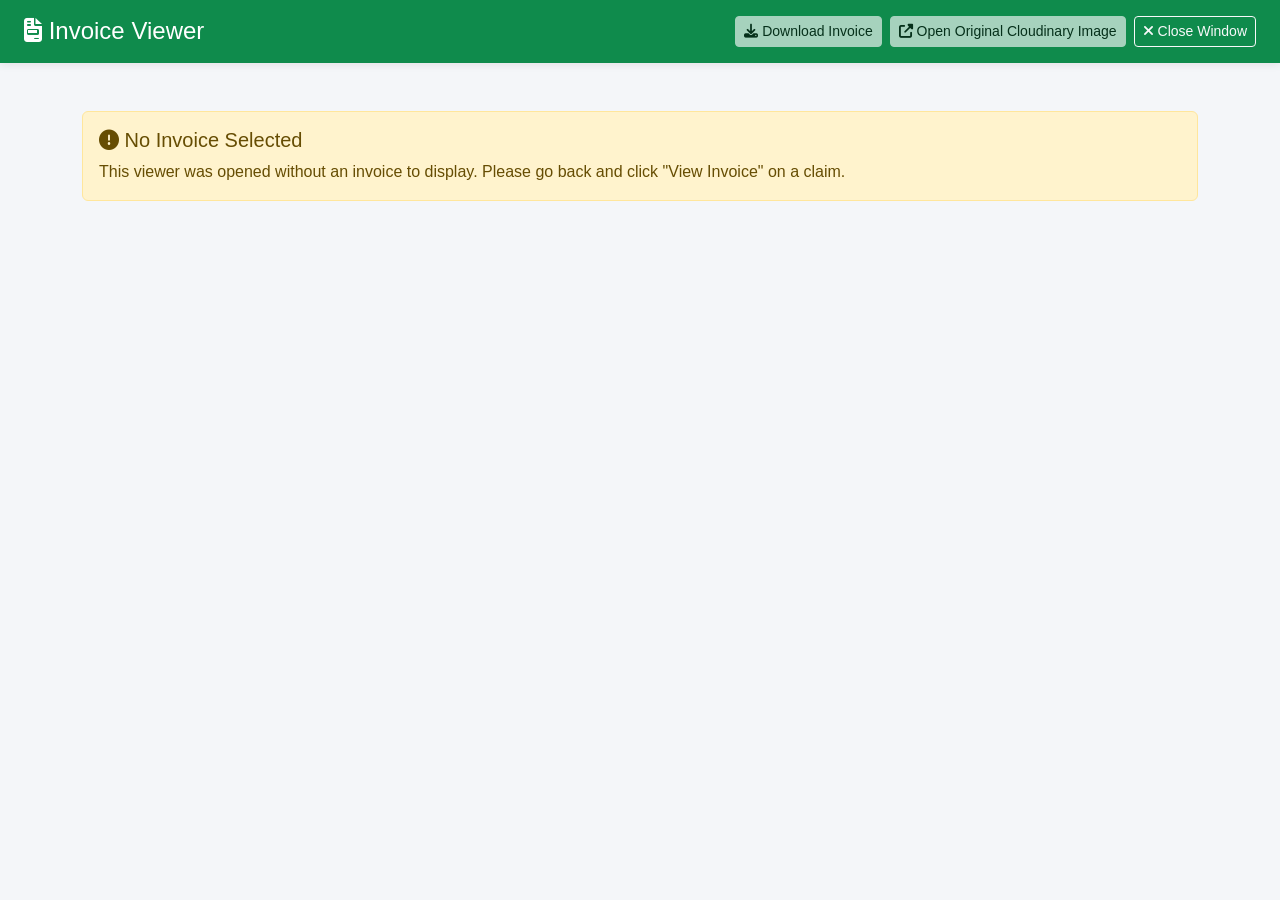
<file: invoice-viewer.html>
<!DOCTYPE html>
<html lang="en">

<head>

<meta charset="UTF-8">
<meta name="viewport" content="width=device-width, initial-scale=1.0">

<title>Invoice Viewer</title>

<link href="https://cdn.jsdelivr.net/npm/bootstrap@5.3.3/dist/css/bootstrap.min.css" rel="stylesheet">

<link rel="stylesheet"
href="https://cdnjs.cloudflare.com/ajax/libs/font-awesome/6.5.2/css/all.min.css">

<link rel="stylesheet" href="style.css">

<style>

    body{
        background:#f4f6f9;
    }

    .iv-header{
        background:#0F8B4C;
        color:white;
        padding:16px 24px;
        display:flex;
        justify-content:space-between;
        align-items:center;
        flex-wrap:wrap;
        gap:12px;
        box-shadow:0 2px 8px rgba(0,0,0,.08);
    }

    .iv-header h4{
        margin:0;
        color:white;
    }

    .iv-cert-badge{
        font-size:1.5rem;
        padding:.6rem 1.2rem;
        letter-spacing:.03em;
    }

    .iv-image-wrap{
        background:white;
        border-radius:12px;
        border:1px solid #eee;
        padding:16px;
        text-align:center;
        overflow:auto;
    }

    .iv-image-wrap img{
        max-width:100%;
        height:auto;
        border-radius:6px;
    }

    .iv-field-label{
        text-transform:uppercase;
        font-size:11px;
        letter-spacing:.04em;
        color:#8a94a6;
        margin-bottom:2px;
    }

    .iv-field-value{
        font-weight:600;
        font-size:1rem;
    }

</style>

</head>

<body>

<div class="iv-header">
    <h4><i class="fa-solid fa-file-invoice"></i> Invoice Viewer</h4>
    <div class="d-flex gap-2 flex-wrap">
        <button class="btn btn-light btn-sm" id="btnDownload">
            <i class="fa-solid fa-download"></i> Download Invoice
        </button>
        <button class="btn btn-light btn-sm" id="btnOriginal">
            <i class="fa-solid fa-up-right-from-square"></i> Open Original Cloudinary Image
        </button>
        <button class="btn btn-outline-light btn-sm" id="btnClose">
            <i class="fa-solid fa-xmark"></i> Close Window
        </button>
    </div>
</div>

<div class="container-fluid py-4" id="ivContent" style="display:none;">

    <div class="text-center mb-4">
        <span class="badge bg-dark iv-cert-badge" id="ivCertNo">—</span>
    </div>

    <div class="card border-0 shadow-sm mb-4">
        <div class="card-body">
            <div class="row g-4">
                <div class="col-6 col-md-3">
                    <div class="iv-field-label">Customer Name</div>
                    <div class="iv-field-value" id="ivCustomerName">—</div>
                </div>
                <div class="col-6 col-md-3">
                    <div class="iv-field-label">Invoice Number</div>
                    <div class="iv-field-value" id="ivBillNumber">—</div>
                </div>
                <div class="col-6 col-md-3">
                    <div class="iv-field-label">Invoice Date</div>
                    <div class="iv-field-value" id="ivBillDate">—</div>
                </div>
                <div class="col-6 col-md-3">
                    <div class="iv-field-label">Invoice Amount</div>
                    <div class="iv-field-value" id="ivBillAmount">—</div>
                </div>
                <div class="col-6 col-md-3">
                    <div class="iv-field-label">Mobile Number</div>
                    <div class="iv-field-value" id="ivMobile">—</div>
                </div>
                <div class="col-6 col-md-3">
                    <div class="iv-field-label">RSM Approval</div>
                    <div id="ivRsmApproval">—</div>
                </div>
                <div class="col-6 col-md-3">
                    <div class="iv-field-label">HO Approval</div>
                    <div id="ivHoApproval">—</div>
                </div>
                <div class="col-6 col-md-3">
                    <div class="iv-field-label">Duplicate Risk</div>
                    <div id="ivDuplicateRisk">—</div>
                </div>
            </div>
        </div>
    </div>

    <div class="iv-image-wrap">
        <img id="ivImage" alt="Invoice">
        <div id="ivImageError" class="text-muted py-5" style="display:none;">
            <i class="fa-solid fa-triangle-exclamation fa-2x mb-2"></i>
            <div>The invoice image could not be loaded.</div>
        </div>
    </div>

</div>

<div class="container py-5" id="ivEmptyState" style="display:none;">
    <div class="alert alert-warning">
        <h5><i class="fa-solid fa-circle-exclamation"></i> No Invoice Selected</h5>
        <p class="mb-0">This viewer was opened without an invoice to display. Please go back and click "View Invoice" on a claim.</p>
    </div>
</div>

<script src="https://cdn.jsdelivr.net/npm/bootstrap@5.3.3/dist/js/bootstrap.bundle.min.js"></script>
<script src="common.js"></script>
<script src="invoice-viewer.js"></script>

</body>

</html>
</file>
<file: style.css>
*{
    margin:0;
    padding:0;
    box-sizing:border-box;
}

body{
    font-family:Segoe UI,Arial,sans-serif;
    background:#f4f6f9;
}

#loader{
    position:fixed;
    inset:0;
    background:white;
    display:flex;
    justify-content:center;
    align-items:center;
    z-index:9999;
}

#appContainer{
    display:flex;
    min-height:100vh;
}

.sidebar{
    width:260px;
    background:#0F8B4C;
    color:white;
    position:fixed;
    left:0;
    top:0;
    bottom:0;
    overflow:auto;
}

.sidebar-header{
    display:flex;
    justify-content:space-between;
    align-items:center;
    padding:20px;
    border-bottom:1px solid rgba(255,255,255,.2);
}

.sidebar h3{
    color:white;
    margin:0;
}

.sidebar ul{
    list-style:none;
    padding:10px 0;
}

.sidebar li{
    margin:5px 0;
}

.sidebar a{
    color:white;
    text-decoration:none;
    display:block;
    padding:14px 20px;
}

.sidebar a:hover{
    background:rgba(255,255,255,.15);
}

#mainContent{
    margin-left:260px;
    width:calc(100% - 260px);
    min-height:100vh;
}

.topbar{
    background:white;
    padding:20px 30px;
    box-shadow:0 2px 8px rgba(0,0,0,.08);
}

.dashboard-card{
    border-radius:15px;
}

.card-icon{
    width:60px;
    height:60px;
    border-radius:50%;
    display:flex;
    justify-content:center;
    align-items:center;
    color:white;
    font-size:24px;
}

.footer{
    background:white;
    margin-top:30px;
    padding:15px 25px;
}

#contentArea table{
    width:100%;
    border-collapse:collapse;
}

#contentArea th,
#contentArea td{
    border:1px solid #ddd;
    padding:10px;
}

#contentArea th{
    background:#0F8B4C;
    color:white;
}

#loginPage{
    min-height:100vh;
}

.sidebar-section-label{
    text-transform:uppercase;
    font-size:11px;
    letter-spacing:.05em;
    color:rgba(255,255,255,.55);
    padding:16px 20px 4px;
}

.sidebar a.active{
    background:rgba(255,255,255,.2);
    font-weight:600;
    border-left:4px solid white;
}

#connectionIndicator{
    font-size:12px;
    padding:6px 12px;
}

.report-table-scroll{
    max-height:65vh;
    overflow:auto;
    border:1px solid #eee;
    border-radius:8px;
}

.report-table thead th.sticky-th{
    position:sticky;
    top:0;
    background:#0F8B4C;
    color:white;
    z-index:2;
    white-space:nowrap;
}

.report-filter-row th{
    position:sticky;
    top:37px;
    background:#f4f6f9;
    z-index:1;
    padding:6px;
}

.report-table tbody tr:hover{
    background:#f0fdf4;
}

#pageLoader .loader-label{
    font-size:14px;
}

.dashboard-card h2{
    font-weight:700;
}

#claimReviewModalBody .card-header{
    font-size:14px;
}

@media(max-width:991px){

.sidebar{
    position:relative;
    width:100%;
}

#mainContent{
    margin-left:0;
    width:100%;
}

}

/* HO Decision confirmation dialog must stack above the Claim Review
   modal it's opened from (Bootstrap only auto-stacks a single modal by
   default). */
#hoConfirmModal{
    z-index:1075;
}

#hoApprovalSuccessModal,
#hoRejectionSuccessModal{
    z-index:1080;
}

.modal-backdrop + .modal-backdrop{
    z-index:1070;
}
</file>
